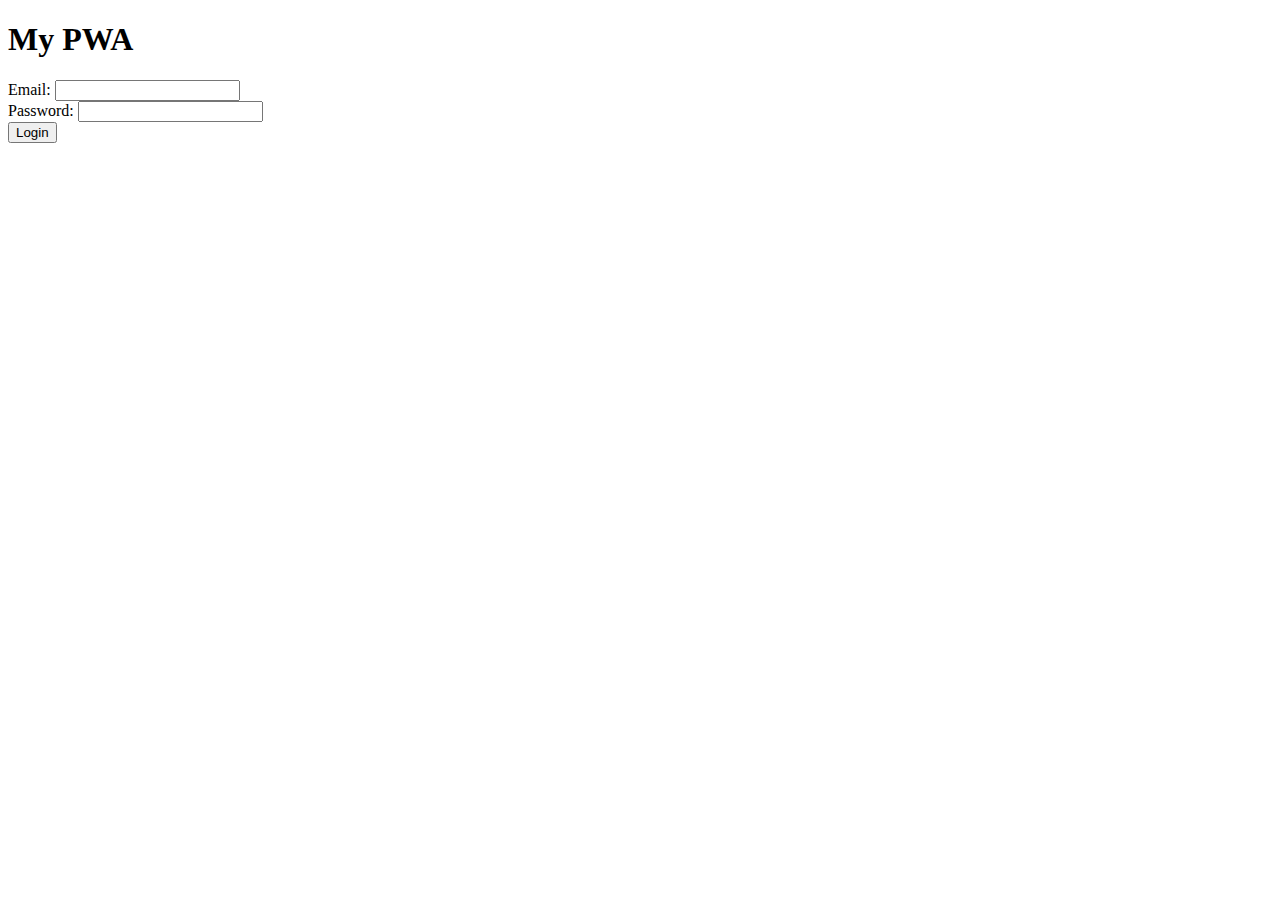
<file: index.html>
<!DOCTYPE html>
<html>
  <head>
    <meta charset="UTF-8">
    <meta name="viewport" content="width=device-width, initial-scale=1.0">
    <meta name="mobile-web-app-capable" content="yes">
    <meta name="apple-mobile-web-app-capable" content="yes">
    <meta name="apple-mobile-web-app-status-bar-style" content="black">
    <meta name="apple-mobile-web-app-title" content="My PWA">
    <link rel="manifest" href="manifest.json">
    <link rel="icon" type="image/png" sizes="512x512" href="icon-512.png">
    <title>My PWA</title>
  </head>
  <body>
    <header>
      <h1>My PWA</h1>
    </header>
    <main>
      <div id="content"></div>
    </main>
    <script src="https://code.jquery.com/jquery-3.6.0.min.js"></script>
    <script src="main.js"></script>
    <script src="app.js"></script>
  </body>
</html>
</file>
